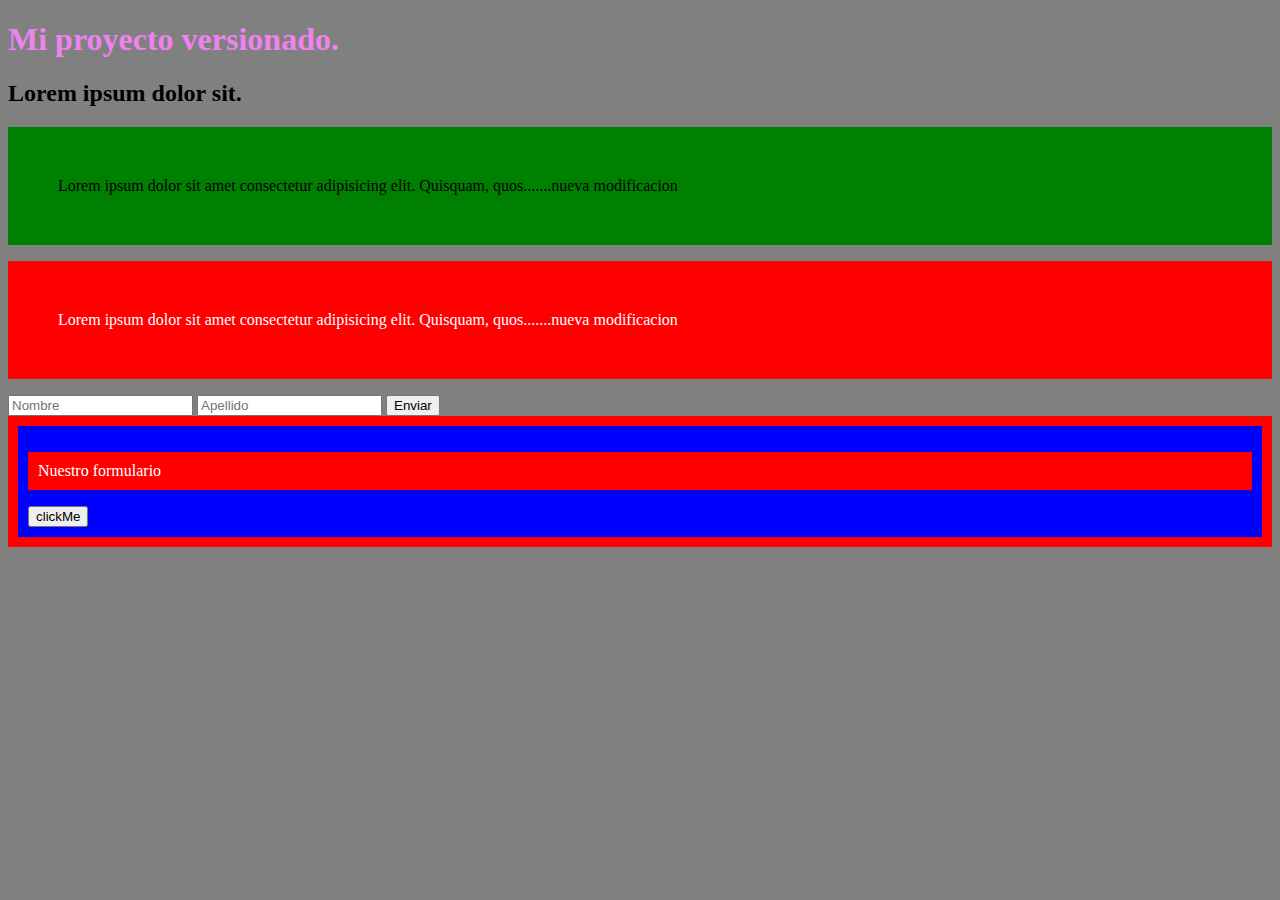
<file: index.html>
<!DOCTYPE html>
<html lang="en">

<head>
    <meta charset="UTF-8">
    <meta name="viewport" content="width=device-width, initial-scale=1.0">
    <title>Mi proyecto versionado</title>
    <script src="index.js"></script>
    <link rel="stylesheet" href="index.css">
</head>

<body>
    <div>
        <h1 id="miElemento">Mi proyecto versionado.</h1>
        <div class="contenido-principal">
            <h2>Lorem ipsum dolor sit.</h2>
            <p class="parrafo-evento parrafo-verde" >
                Lorem ipsum dolor sit amet consectetur adipisicing elit. Quisquam, quos.......nueva modificacion
            </p>
            <p class="parrafo-evento parrafo-rojo">
                Lorem ipsum dolor sit amet consectetur adipisicing elit. Quisquam, quos.......nueva modificacion
            </p>
        </div>
        <form>
            <input type="text" id="nombre" placeholder="Nombre">
            <input type="text" id="apellido" placeholder="Apellido">
            <button type="submit">Enviar</button>
        </form>

        <form style="background-color: red; padding: 10px; color:white;">
            <div style="background-color: blue; padding: 10px; color:white;">
                <p class="parrafo-otro-evento" style="background-color: red; padding:10px; color:white"> Nuestro
                    formulario</p>
                <input type="button" value="clickMe">
            </div>
        </form>
    </div>
    <script>

        window.onload = function () {
            // console.log('El documento se ha cargado nuevamente en el paso 2');
        }

        window.onresize = function () {
            // console.log('El documento se ha modificado en tamaño');
        }

        function perdidaFoco() {
            //console.log('El campo se ha perdido el foco');
        }

        function cambioInput() {
            //   console.log('se ha producido un cambio en el input')
        }

        function entradaInput(event) {
            // console.log("El evento fue gatillado desde: ", event.target.id);
            // console.log("El evento tiene el valor: ", event.target.value);
        }

        function onSubmit(event) {
            // console.log(event)
            event.preventDefault();
        }

        function onKey(event) {
            console.log(event)
        }

        function onClick(event) {
            //console.log(event)
            mensaje = `hemos hecho click en el ${event.target.innerText}`
            console.log(mensaje)
            event.stopPropagation();
        }

        function onDoubleClick(event) {
            console.log(event)
            mensaje = `hemos hecho doble click en el ${event.target.innerText}`
            console.log(mensaje)
        }

        function onMouseLeave(event) {
            console.log("Sali del elemento", event.target)
        }

        function onMouseEnter(event) {
            console.log("Entre en el  elemento", event.target)
        }

        let lamdaOnClick = event => {
            console.log("hemos hecho click");
            console.log("en el elemento", event.target)
            //event.stopPropagation();
        };



    </script>

</body>

</html>
</file>
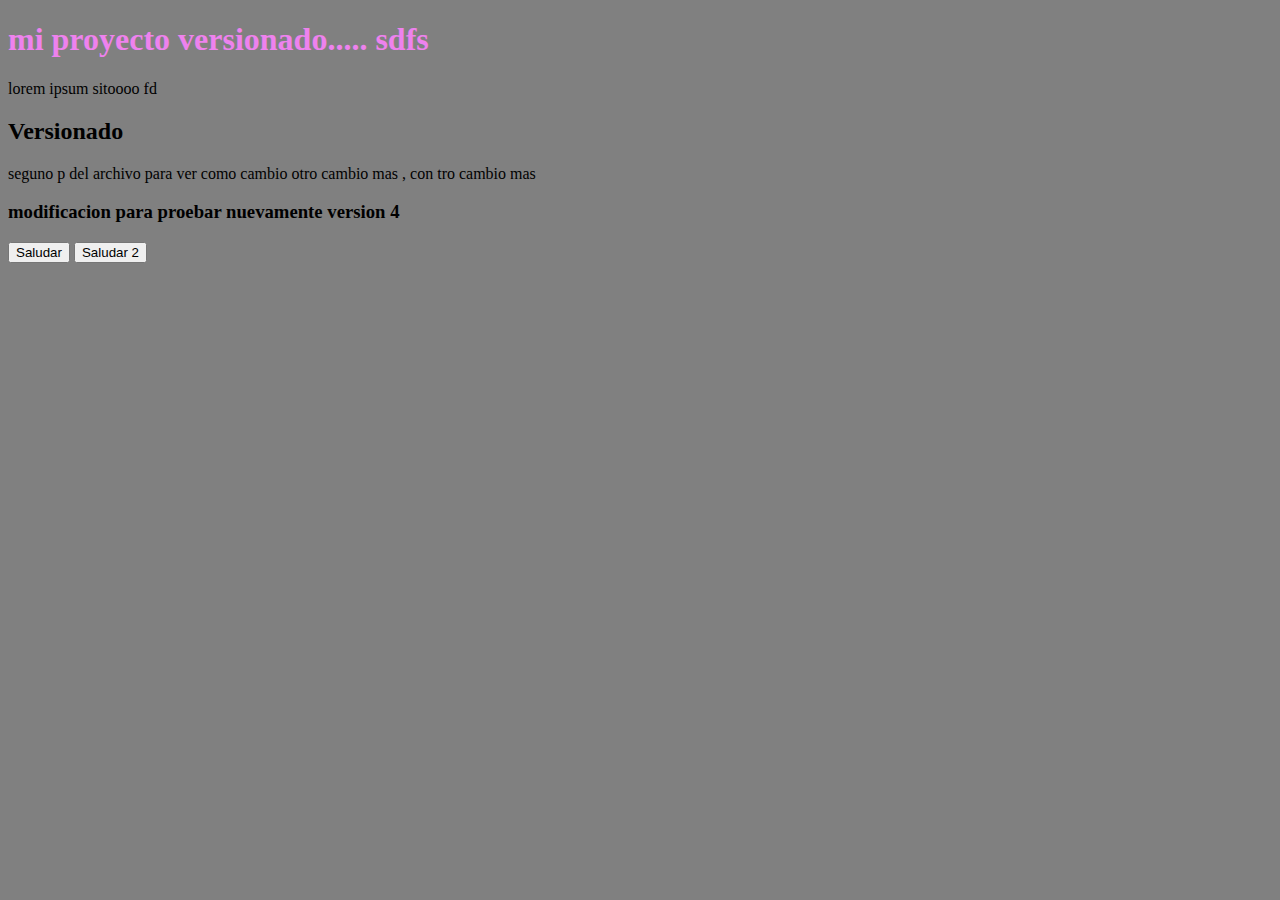
<file: prueba.html>
<!DOCTYPE html>
<html lang="en">

<head>
    <meta charset="UTF-8">
    <meta name="viewport" content="width=device-width, initial-scale=1.0">
    <title>mi proyecto versionado</title>
    <script src="prueba.js"></script>
    <link rel="stylesheet" href="prueba.css">
</head>

<body>
    <h1>mi proyecto versionado..... sdfs </h1>
    <div>
        <p>
            lorem ipsum sitoooo fd
        </p>
    </div>
    <div>
        <h2>Versionado</h2>
        <div>
            <p>
                seguno p del archivo para ver como cambio otro cambio mas , con tro cambio mas
            </p>
        </div>
        <h3>modificacion para proebar nuevamente version 4</h3>
        <button onclick="saludo()">Saludar</button>
        <button onclick="saludo2()">Saludar 2</button>
    </div>
</body>

</html>
</file>
<file: index.css>
body {
    background-color: gray;
}

h1 {
    color: violet;
}

.parrafo-rojo {
    background-color: red;
    color: white;
    padding: 50px;
}

.parrafo-verde {
    background-color: green;
    color: black;
    padding: 50px;
}
</file>
<file: prueba.css>
body{
    background-color:  gray;
}
h1{
    color: violet;
}
</file>
